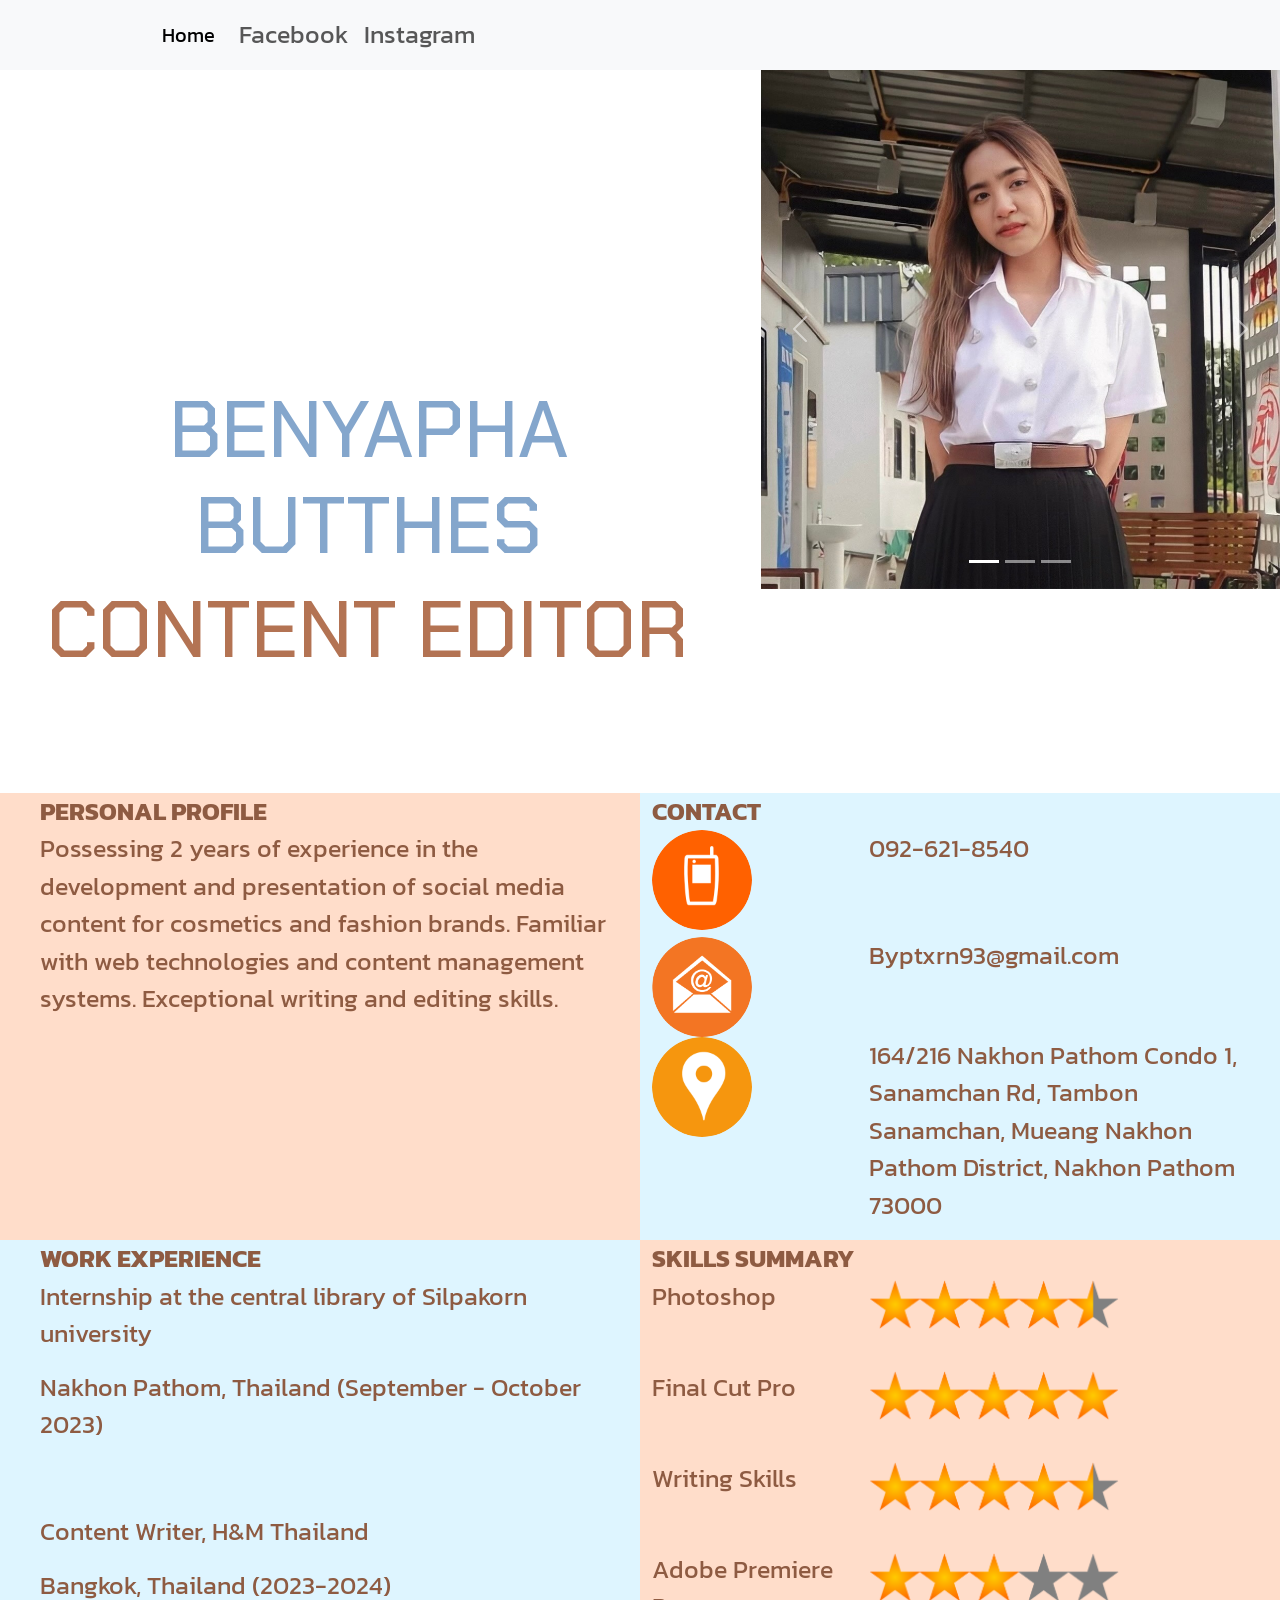
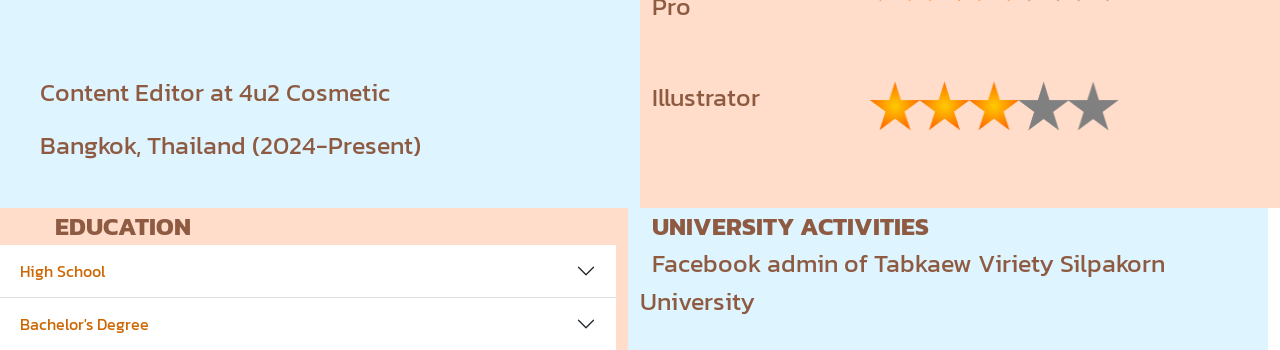
<file: index.html>
<!DOCTYPE html>
<html lang="en">
  <head>
    <meta http-equiv="content-type" content="text/html; charset=utf-8">
    <meta name="viewport" content="width=device-width, initial-scale=1">
    <title>Resume | Content Editor</title>
    <link href="https://cdn.jsdelivr.net/npm/bootstrap@5.3.2/dist/css/bootstrap.min.css"
      rel="stylesheet" integrity="sha384-T3c6CoIi6uLrA9TneNEoa7RxnatzjcDSCmG1MXxSR1GAsXEV/Dwwykc2MPK8M2HN"
      crossorigin="anonymous">
    <link rel="preconnect" href="https://fonts.googleapis.com">
    <link rel="preconnect" href="https://fonts.gstatic.com" crossorigin="">
    <link href="https://fonts.googleapis.com/css2?family=Kanit:wght@200&amp;display=swap"
      rel="stylesheet">
    <link type="text/css" rel="stylesheet" href="css/style.css">
    <link rel="preconnect" href="https://fonts.googleapis.com">
    <link rel="preconnect" href="https://fonts.gstatic.com" crossorigin="">
    <link href="https://fonts.googleapis.com/css2?family=Chakra+Petch:wght@600&amp;display=swap"
      rel="stylesheet">
    <meta name="description" content="Resume of a content editor &quot;Benyapha Butthes&quot;">
    <meta name="keywords" content="Resume , Content editor , Silpakorn university , Benyapha Butthes">
  </head>
  <body>
    <script src="https://cdn.jsdelivr.net/npm/bootstrap@5.3.2/dist/js/bootstrap.bundle.min.js"
integrity="sha384-C6RzsynM9kWDrMNeT87bh95OGNyZPhcTNXj1NW7RuBCsyN/o0jlpcV8Qyq46cDfL"
crossorigin="anonymous"></script>
    <nav class="navbar navbar-expand-lg bg-body-tertiary">
      <div class="container-fluid left"> <a class="navbar-brand" href="#">Home</a>
        <button class="navbar-toggler" type="button" data-bs-toggle="collapse" data-bs-target="#navbarNav"
          aria-controls="navbarNav" aria-expanded="false" aria-label="Toggle navigation">
          <span class="navbar-toggler-icon"></span> </button>
        <div class="collapse navbar-collapse" id="navbarNav">
          <ul class="navbar-nav">
            <li class="nav-item"> <a class="nav-link" href="https://web.facebook.com/benyapa.buttesh">Facebook</a>
            </li>
            <li class="nav-item"> <a class="nav-link" href="https://www.instagram.com/byptarn/">Instagram</a>
            </li>
          </ul>
        </div>
      </div>
    </nav>
    <div class="row">
      <div class="col-md-7">
        <h1 style="text-align: right;"><br>
        </h1>
        <h1 style="text-align: right;"><span style="color: #84a6cc;"><br>
          </span> </h1>
        <span style="color: #84a6cc;"> </span>
        <h1 style="text-align: right;"><br>
          <span style="color: #84a6cc;"></span></h1>
        <h1 style="text-align: center;"><span style="color: #84a6cc;">BENYAPHA
            BUTTHES</span></h1>
        <div style="text-align: center;"><span style="color: #84a6cc;"> </span><span
            style="color: #84a6cc;"> </span></div>
        <div style="text-align: center;">
          <div style="text-align: center;"><span style="color: #84a6cc;"> </span></div>
          <div style="text-align: right;">
            <div style="text-align: center;"><span style="color: #84a6cc;"> </span></div>
            <div style="text-align: right;">
              <div style="text-align: center;"><span style="color: #84a6cc;"> </span></div>
              <h1 style="text-align: center;"><span style="color: #b37353;">CONTENT
                  EDITOR</span></h1>
              <strong> </strong></div>
            <strong> </strong></div>
          <strong></strong><strong></strong><strong></strong><strong> </strong></div>
        <strong>
          <p><br>
          </p>
          <p><br>
          </p>
        </strong> </div>
      <div class="col-md-5">
        <div id="carouselExampleIndicators" class="carousel slide">
          <div class="carousel-indicators"> <button type="button" data-bs-target="#carouselExampleIndicators"
              data-bs-slide-to="0" class="active" aria-current="true" aria-label="Slide 1"></button>
            <button type="button" data-bs-target="#carouselExampleIndicators" data-bs-slide-to="1"
              aria-label="Slide 2"></button> <button type="button" data-bs-target="#carouselExampleIndicators"
              data-bs-slide-to="2" aria-label="Slide 3"></button> </div>
          <div class="carousel-inner">
            <div class="carousel-item active"> <img src="images/byp1.jpg" class="d-block w-100"
                alt="..."> </div>
            <div class="carousel-item"> <img src="images/byp2.jpg" class="d-block w-100"
                alt="..."> </div>
            <div class="carousel-item"> <img src="images/byp3.jpg" class="d-block w-100"
                alt="..."> </div>
          </div>
          <button class="carousel-control-prev" type="button" data-bs-target="#carouselExampleIndicators"
            data-bs-slide="prev"> <span class="carousel-control-prev-icon" aria-hidden="true"></span>
            <span class="visually-hidden">Previous</span> </button> <button class="carousel-control-next"
            type="button" data-bs-target="#carouselExampleIndicators" data-bs-slide="next">
            <span class="carousel-control-next-icon" aria-hidden="true"></span>
            <span class="visually-hidden">Next</span> </button> </div>
        <div class="col-md-5"><br>
        </div>
      </div>
      <div class="col-md-6 bg">
        <div style="margin-left: 40px;"><span style="color: #8e5b42;"><strong>PERSONAL
              PROFILE </strong></span><br>
          <span style="color: #8e5b42;"><strong> </strong> </span> </div>
        <p style="margin-left: 40px;"><span style="color: #8e5b42;"> Possessing
            2 years of experience in the development and presentation of social
            media content for cosmetics and fashion brands. Familiar with web
            technologies and content management systems. Exceptional writing</span><span
            style="color: #8e5b42;"> and editing skills. </span></p>
      </div>
      <div class="col-md-6 bgg"> <strong> <span style="color: #8e5b42;">CONTACT
            </span><span style="color: #8e5b42;"></span></strong> <br>
        <div class="row">
          <div class="col-md-4"> <img src="images/384547571_346657797889729_8943497166121417287_n.png"
              class="rounded-circle" hight="100" width="100"></div>
          <div class="col-md-8">
            <p><span style="color: #8e5b42;">092-621-8540 </span></p>
            <p><br>
            </p>
          </div>
        </div>
        <div class="row">
          <div class="col-md-4"> <img src="images/384550355_608943291199789_1700415811160254770_n.png"
              class="rounded-circle" hight="100" width="100"> </div>
          <div class="col-md-8">
            <p><span style="color: #8e5b42;">Byptxrn93@gmail.com </span></p>
          </div>
        </div>
        <div class="row">
          <div class="col-md-4"> <img src="images/334598789_1301453017101942_344091062117771948_n.png"
              class="rounded-circle" hight="100" width="100"> </div>
          <div class="col-md-8">
            <p><span style="color: #8e5b42;">164/216 Nakhon Pathom Condo 1,
                Sanamchan Rd, Tambon Sanamchan, Mueang Nakhon Pathom District,
                Nakhon Pathom 73000 </span></p>
          </div>
        </div>
      </div>
    </div>
    <div class="row">
      <div class="col-md-6 bgg">
        <div style="margin-left: 40px;"><span style="color: #8e5b42;"><strong>WORK
              EXPERIENCE <br>
            </strong></span></div>
        <p style="margin-left: 40px;"><span style="color: #8e5b42;">Internship
            at the central library of Silpakorn university</span></p>
        <div style="margin-left: 40px;"> <span style="color: #8e5b42;"> </span>
        </div>
        <p style="margin-left: 40px;"><span style="color: #8e5b42;"> Nakhon
            Pathom, Thailand (September - October 2023)</span></p>
        <div style="margin-left: 40px;"> <span style="color: #8e5b42;"> </span>
        </div>
        <p style="margin-left: 40px;"><span style="color: #8e5b42;"><br>
          </span> </p>
        <div style="margin-left: 40px;"> <span style="color: #8e5b42;"> </span>
        </div>
        <p style="margin-left: 40px;"><span style="color: #8e5b42;"> Content
            Writer, H&amp;M Thailand </span></p>
        <div style="margin-left: 40px;"> <span style="color: #8e5b42;"> </span>
        </div>
        <p style="margin-left: 40px;"><span style="color: #8e5b42;"> Bangkok,
            Thailand (2023-2024)</span></p>
        <div style="margin-left: 40px;"> <span style="color: #8e5b42;"> </span>
        </div>
        <p style="margin-left: 40px;"><span style="color: #8e5b42;"><br>
          </span> </p>
        <div style="margin-left: 40px;"> <span style="color: #8e5b42;"> </span>
        </div>
        <p style="margin-left: 40px;"><span style="color: #8e5b42;">Content
            Editor at 4u2 Cosmetic</span></p>
        <div style="margin-left: 40px;"> <span style="color: #8e5b42;"> </span>
        </div>
        <p style="margin-left: 40px;"><span style="color: #8e5b42;">Bangkok,
            Thailand (2024-Present)</span></p>
      </div>
      <div class="col-md-6 bg"> <strong> <span style="color: #8e5b42;">SKILLS
            SUMMARY </span></strong><span style="color: #8e5b42;"> </span>
        <div class="row"><span style="color: #8e5b42;"> </span>
          <div class="col-md-4"><span style="color: #8e5b42;"> </span>
            <p><span style="color: #8e5b42;"> Photoshop</span> </p>
          </div>
          <div class="col-md-8"> <img src="images/star_rating_4.5_of_5.png" hight="250"
              width="250"></div>
          <div class="col-md-8"><br>
          </div>
        </div>
        <div class="row">
          <div class="col-md-4">
            <p> <span style="color: #8e5b42;">Final Cut Pro</span> </p>
          </div>
          <div class="col-md-8"> <img src="images/star_rating_5_of_5.png" hight="250"
              width="250"></div>
          <div class="col-md-8"><br>
          </div>
        </div>
        <div class="row">
          <div class="col-md-4">
            <p><span style="color: #8e5b42;">Writing Skills</span></p>
          </div>
          <div class="col-md-8"> <img src="images/star_rating_4.5_of_5.png" hight="250"
              width="250"></div>
          <div class="col-md-8"><br>
          </div>
        </div>
        <div class="row">
          <div class="col-md-4">
            <p> <span style="color: #8e5b42;">Adobe Premiere Pro </span></p>
          </div>
          <div class="col-md-8"> <img src="images/star_rating_3_of_5.png" hight="250"
              width="250"></div>
          <div class="col-md-8"><br>
          </div>
        </div>
        <div class="row">
          <div class="col-md-4">
            <p> <span style="color: #8e5b42;">Illustrator </span></p>
          </div>
          <div class="col-md-8"> <img src="images/star_rating_3_of_5.png" hight="250"
              width="250"></div>
          <div class="col-md-8"><br>
          </div>
          <div class="col-md-8"><br>
          </div>
        </div>
      </div>
      <div class="row">
        <div class="col-md-6 bg">
          <div style="margin-left: 40px;"><span style="color: #8e5b42;"><strong>&nbsp;&nbsp;
                EDUCATION </strong> </span> </div>
          <div class="accordion accordion-flush" id="accordionFlushExample">
            <div class="accordion-item">
              <h2 class="accordion-header"> <button class="accordion-button collapsed"
                  type="button" data-bs-toggle="collapse" data-bs-target="#flush-collapseOne"
                  aria-expanded="false" aria-controls="flush-collapseOne"> <span
                    style="color: #cc6600;">High School </span></button> </h2>
              <div id="flush-collapseOne" class="accordion-collapse collapse" data-bs-parent="#accordionFlushExample">
                <div class="accordion-body">Sirindhorn School <br>
                  Surin, Thailand <br>
                  2018-2020 <br>
                  Science-Math <br>
                  GPA: 3.49 </div>
              </div>
            </div>
            <div class="accordion-item">
              <h2 class="accordion-header"> <button class="accordion-button collapsed"
                  type="button" data-bs-toggle="collapse" data-bs-target="#flush-collapseTwo"
                  aria-expanded="false" aria-controls="flush-collapseTwo"> <span
                    style="color: #cc6600;">Bachelor's Degree </span></button>
              </h2>
              <div id="flush-collapseTwo" class="accordion-collapse collapse" data-bs-parent="#accordionFlushExample">
                <div class="accordion-body">Silpakorn University <br>
                  Nakhon Pathom, Thailand <br>
                  2021-2024 <br>
                  Faculty of Arts <br>
                  GPA: 3.59 </div>
              </div>
            </div>
          </div>
        </div>
        <div class="col-md-6 bgg">&nbsp; <span style="color: #8e5b42;"><strong>
            </strong><strong>UNIVERSITY ACTIVITIES </strong> </span>
          <p><span style="color: #8e5b42;">&nbsp; Facebook admin of Tabkaew
              Viriety Silpakorn University</span></p>
        </div>
      </div>
    </div>
  </body>
</html>
</file>
<file: css/style.css>
h1{font-family: 'Chakra Petch', sans-serif;
  font-size: 80px;}
body {font-family: 'Kanit', sans-serif;
  font-size: 25px;}
.bg {
background-color: #ffddca;}
.bgg {
background-color: #DEF5FF;}
.left {
margin-left : 150px ;
}
.container-bg {
margin-left : 100px ;
}
</file>
